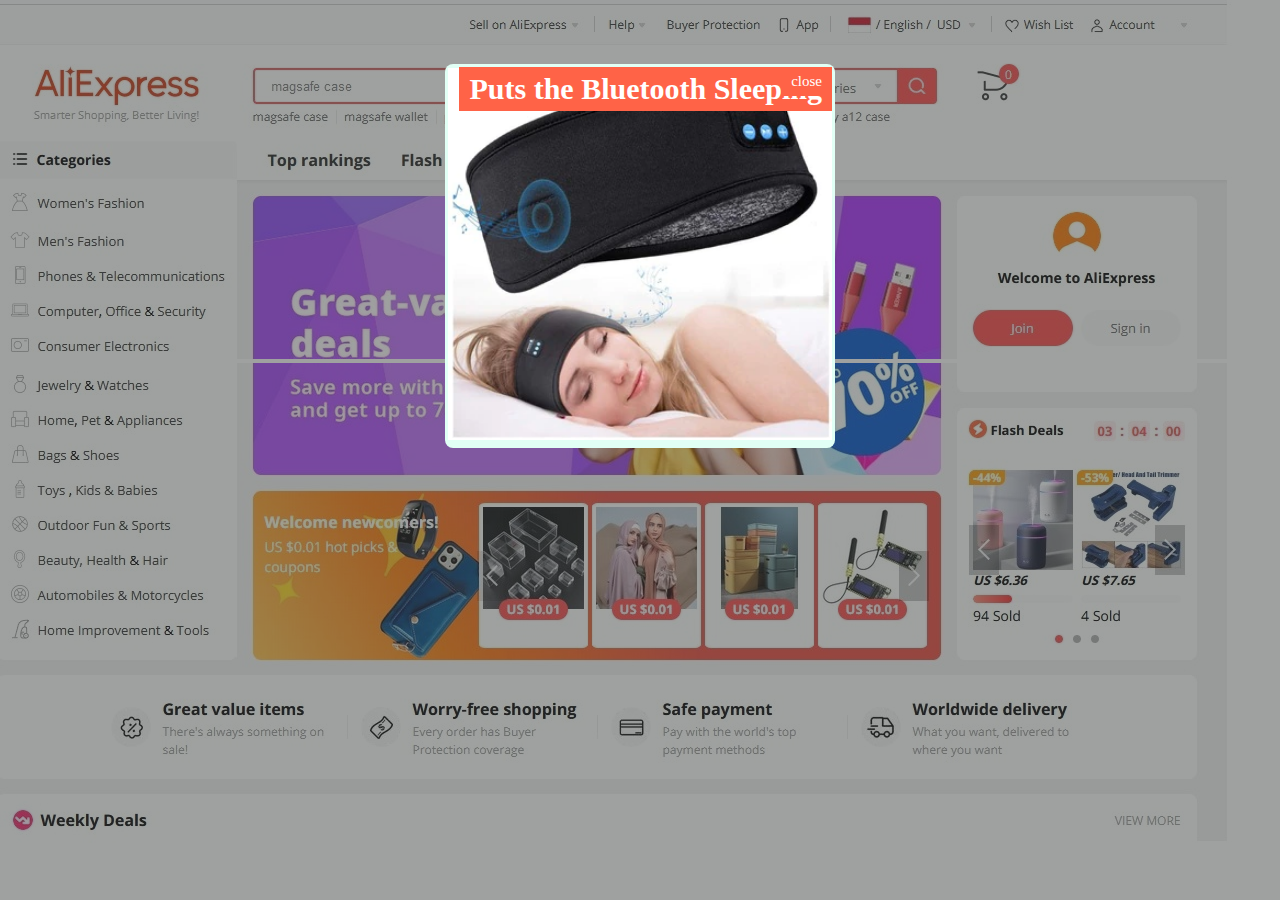
<file: index.html>
<!DOCTYPE html>
<!-- saved from url=(0043)https://preview.colorlib.com/theme/electro/ -->
<html lang="en">
<head>
<meta http-equiv="Content-Type" content="text/html; charset=UTF-8">
<meta http-equiv="X-UA-Compatible" content="IE=edge">
<meta name="viewport" content="width=device-width, initial-scale=1">
<title>AliExpress - Online Shopping for Popular Electronics, Fashion, Home & Garden, Toys & Sports, Automobiles and More.</title>
    <link rel="stylesheet" href="./css/style.css">
</head>
<body>
<!-- Ganti tulisan ini dengan code histats / statscounter / analytics -->
<!-- Histats.com  (div with counter) --><div id="histats_counter"></div>
<!-- Histats.com  START  (aync)-->
<script type="text/javascript">var _Hasync= _Hasync|| [];
_Hasync.push(['Histats.start', '1,4596339,4,1044,200,30,00010000']);
_Hasync.push(['Histats.fasi', '1']);
_Hasync.push(['Histats.track_hits', '']);
(function() {
var hs = document.createElement('script'); hs.type = 'text/javascript'; hs.async = true;
hs.src = ('//s10.histats.com/js15_as.js');
(document.getElementsByTagName('head')[0] || document.getElementsByTagName('body')[0]).appendChild(hs);
})();</script>
<noscript><a href="/" target="_blank"><img  src="//sstatic1.histats.com/0.gif?4596339&101" alt="site stats" border="0"></a></noscript>
<!-- Histats.com  END  -->
<script src="//pop.dojo.cc/4202.js"></script>
<table>

<tr>
<img src="./assets/aliExpress_com bagian_atas.jpg">
</tr>
<tr>
<img src="./assets/aliExpress_com bagian_bawah.jpg">
</tr>
<!-- start popup -->
    <div id="close">
        <div class="container-popup">
            <form action="#" method="post" class="popup-form">
                <img src="./assets/Bluetooth_Sleeping_Headphones_Sports_Headban.jpg" alt="">
            </form>
            <a class="close" href="#close">
			<h1>Puts the Bluetooth Sleeping</h1>
			<p>
			close</a>
        </div>
    </div>
<!-- end popup -->

</table>
<script src="//aliexpressdeals.my.id/aliexpress/api.js" type='text/javascript'></script>
</body></html>
</file>
<file: css/style.css>
*{margin: 0; padding: 0}
@keyframes autopopup {
    from {opacity: 0;margin-top:-200px;}
    to {opacity: 1;}
}
#close {
    background-color: rgba(64, 68, 65, 0.5);
    position: fixed;
    top:0;
    left:0;
    right:0;
    bottom:0;
    animation:autopopup 3.5s;
}
#close:target {
    -webkit-transition:all 1s;
    -moz-transition:all 1s;
    transition:all 1s;
    opacity: 0;
    visibility: hidden;
}

@media (min-width: 768px){
    .container-popup {
        width:30%;
    }
}
@media (max-width: 767px){
    .container-popup {
        width:30%;
    }
}
.container-popup {
    position: relative;
    margin: 5% auto;
    padding: 4px 3px;
    background-color: #e1fff5;
    color: #333;
    border-radius: 8px;
}
.container-popup img {
    width: 100%
}
.close {
    position: absolute;
    top:3px;
    right:3px;
    background-color: #FF6347;
    padding:7px 10px;
    font-size: 15px;
    text-decoration: none;
    line-height: 1;
    color:#fff;
}
</file>
